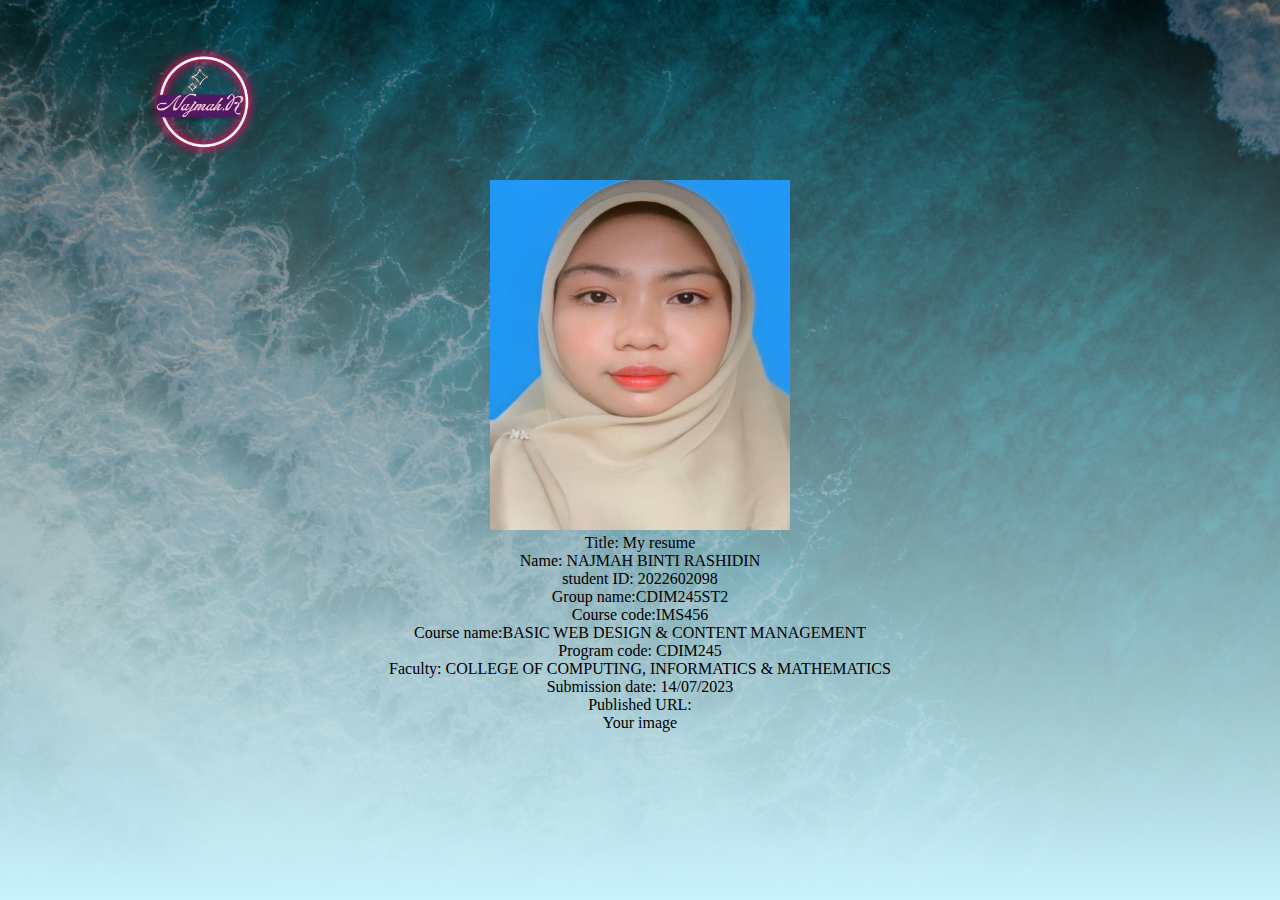
<file: student.html>
<!DOCTYPE html>
<html lang="en">
<head>
    <meta charset="UTF-8">
    <meta name="viewport" content="width=device-width, initial-scale=1.0">
    <title>MY RESUME</title>
    <link rel="stylesheet" href="style.css">


</head>

<body>
<section id="banner">
    <img src="image/glowlogo.png" alt="glowlogo" class="logo">
    <div class="banner-text">
 <div>
 <img src="image/ID.jpeg" alt="ID photo" width="300" height="350">


 <div>
 <ul>
 <li>Title: My resume</li> 
 <li>Name: NAJMAH BINTI RASHIDIN</li>
 <li>student ID: 2022602098</li>
 <li>Group name:CDIM245ST2</li>
 <li>Course code:IMS456</li>
 <li>Course name:BASIC WEB DESIGN & CONTENT MANAGEMENT</li>
 <li>Program code: CDIM245 </li>         
 <li>Faculty: COLLEGE OF COMPUTING, INFORMATICS & MATHEMATICS</li>
 <li>Submission date: 14/07/2023</li>
 <li>Published URL:</li>
 <li>Your image</li>
 
 </ul>
 </div>
 </div>
</section>
</body>
</html>
</file>
<file: style.css>
*{
    margin: 0;
    padding: 0;
}

#banner{
    background: linear-gradient(rgba(0,0,0,0.5),#c9f2fb),url(image/waves.jpg);
    background-size: cover;
    background-position: center;
    height: 100vh;
}

.logo{
    width: 140px;
    position: absolute;
    top: 4%;
    left: 10%;
}

.banner-text{
    text-align: center;
    color: #000000;
    padding-top: 180px;
}

.banner-text h1{
    font-size: 130px;

}

.banner-text p{
    font-size: 20px;
    font-style: italic;
}

.banner-btn{
    margin: 70px auto 0;
}

.banner-btn a{
    width: 150px;
    text-decoration: none;
    display: inline-block;
    margin: 0 10px;
    padding: 12px 0;
    color: #000000;
    border: .5px solid #000000;
    position: relative;
   
}


#sideNav{
    width: 250px;
    height: 100vh;
    position: fixed;
    right: -250px;
    top: 0;
    background: #6dcdc3;
    z-index: 2;
    transition: 0.5s;

}

nav ul li{
    list-style: none;
    margin: 50px 20px;
}

nav ul li a{
    text-decoration: none;
    color: #fff;
}

#menuBtn{
    width: 50px;
    height: 50px;
    background: #009688;
    text-align: center;
    position: fixed;
    right: 30px;
    top: 20px;
    border-radius: 3px;
    z-index: 3;
    cursor: pointer;
}

#menuBtn img{
    width: 20px;
    margin-top: 15px;
}

@media screen and (max-width: 770px){
    .banner-text h1{
        font-size: 44px;
}

        .banner-btn a{
            display: block;
            margin: 20px auto;
        }

}

/*--feature--*/

#feature{
    width: 100%;
    padding: 70px 0;
}

.title-text{
    text-align: center;
    padding-bottom: 70px;
}

.title-text p{
    margin: auto;
    font-size: 20px;
    color: #009688;
    font-weight: bold;
    position: relative;
    z-index: 1;
    display: inline-block;
}

.title-text p::after{
    content: '';
    width: 50px;
    height: 35px;
    background: linear-gradient(#019587,#fff);
    position: absolute;
    top: -20;
    left: 0;
    z-index: -1;
    transform: rotate(10deg);
    border-top-left-radius: 35px;
    border-bottom-right-radius: 35px;
}

.title-text h1{
    font-size: 50px;
}

.features-box{
    width: 80%;
    margin: auto;
    display: flex;
    flex-wrap: wrap;
    align-items: center;
    text-align: center;
}

.features{
    flex-basis: 50%;
}

.features-img{
    flex-basis: 50%;
    margin: auto;
}

.features-img img{
    width: 70%;
    border-radius: 10px;
}
.features h1{
    text-align: center;
    margin-bottom: 10px;
    font-weight: 100;
    color: #009688;
}

.features-desc{
    display: flex;
    align-items: center;
    margin-bottom: 40px;
}

.feature-text p{
    padding: 0 20px;
    text-align: initial;
}


/*--education--*/

#education{
    width: 100%;
    padding: 70px 0;
    background: #d4d4d4;
}

.education-box{
    width: 80%;
    display: flex;
    flex-wrap: wrap;
    justify-content: space-around;
    margin: auto;
}

.single-education{
    flex-basis: 48%;
    text-align: center;
    border-radius: 7px;
    margin-bottom: 20px;
    color: #fff;
    position: relative;
}

.single-education img{
    width: 100%;
    border-radius: 7px;
}

.overlay{
    width: 100%;
    height: 100%;
    position: absolute;
    top: 0;
    border-radius: 7px;
    cursor: pointer;
    background: linear-gradient(rgba(0,0,0,0.5),#009688);
    opacity: 0;
    transition: 1s;
}

.single-education:hover .overlay{
    opacity: 1;
}

.education-desc{
    width: 80%;
    position: absolute;
    bottom: 0%;
    left: 50%;
    opacity: 0;
    transform: translateX(-50%);
    transition: 1s;
}
hr{
    background: #fff;
    height: 2px;
    border: 0;
    margin: 15px auto;
    width: 60%;
}

.single-education:hover .education-desc{
    bottom: 40%;
    opacity: 1;  
}

/*--skills--*/

#skills{
    width: 100%;
    padding: 30px 0;
}

.skills-list{
    display: grid;
    grid-template-columns: repeat(auto-fit, minmax(250px, 1fr));
    grid-gap: 40px;
    margin-top: 50px;
}

.skills-list div{
    background: #d4d4d4;
    padding: 40px;
    font-size: 13px;
    font-weight: 300;
    border-right: 10px;
    transition: background 0.5s, tranform 0.5s;
}
.skills-list div i{
    font-size: 50px;
    margin-bottom: 30px;
}
.skills-list div h2{
    font-size: 30px;
    font-weight: 500;
    margin-bottom: 15px;
}
.skills-list div a{
    text-decoration: none;
    color: #fff;
    font-size: 12px;
    margin-top: 20px;
    display: inline-block;
}
.skills-list div:hover{
    background: #c98ddf;
    transform: translateY(10px);
}

/*--Extra-curricular--*/

#Extra-curricular{
    width: 100%;
    padding: 70px 0;
}
.title-text{
    text-align: center;
    padding-bottom: 70px;
}

.title-text p{
    margin: auto;
    font-size: 20px;
    color: #000000;
    font-weight: bold;
    position: relative;
    z-index: 1;
    display: inline-block;
}

.title-text p::after{
    content: '';
    width: 50px;
    height: 35px;
    background: linear-gradient(#019587,#fff);
    position: absolute;
    top: -20;
    left: 0;
    z-index: -1;
    transform: rotate(10deg);
    border-top-left-radius: 35px;
    border-bottom-right-radius: 35px;
}

.title-text h1{
    font-size: 50px;
}

.Extra-curricular-box{
    width: 80%;
    margin: auto;
    display: flex;
    flex-wrap: wrap;
    align-items: center;
    text-align: center;
}

.Extra-curricular{
    flex-basis: 50%;
}

.Extra-curricular-img{
    flex-basis: 50%;
    margin: auto;
}

.Extra-curricular-img img{
    width: 80%;
    border-radius: 10px;
}
.Extra-curricular h1{
    text-align: left;
    margin-bottom: 10px;
    font-weight: 100;
    color: #009688;
}

.Extra-curricular-desc{
    display: flex;
    align-items: center;
    margin-bottom: 40px;
}

.Extra-curricular-text{
    padding: 0 20px;
    text-align: left;
}

/*--footer--*/

#footer{
    padding: 100px 0 20px;
    background: #efefef;
    position: relative;
}

.footer-row{
    width: 80%;
    margin: 0 auto;
    display: flex;
    justify-content: space-between;
    flex-wrap: wrap;
}

.footer-left,.footer-right{
    flex-basis: 45%;
    padding: 10px;
    margin-bottom: 20px;
}

.footer-right{
    text-align: right;
}

.footer-row h1{
    margin: 10px 0;
}

.footer-row p{
    line-height: 35px;
}

.footer-left .fa,.footer-right .fa{
    font-size: 30px;
    color: #009688;
    margin: 10px;
}

.footer-img{
    max-width: 370px;
    opacity: 0.1;
    position: absolute;
    left: 50%;
    top: 35%;
    transform: translate(-50%,-50%);
}

.copyright{
    width: 100%;
    text-align: center;
    padding: 30px;
    background: #009688;
    font-weight: 300;
    margin-top: 20px;
}
</file>
